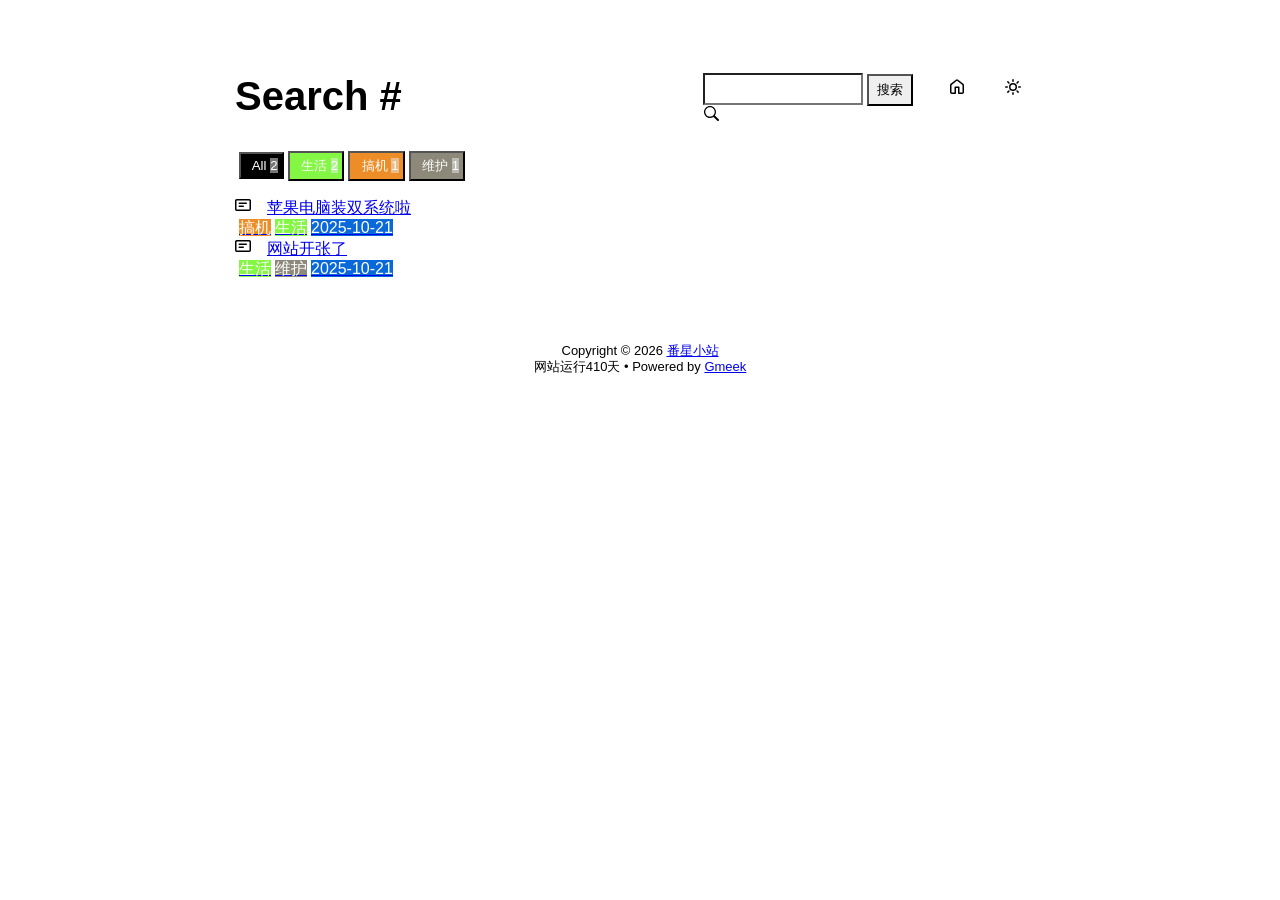
<file: docs/tag.html>
<!DOCTYPE html>
<html data-color-mode="light" data-dark-theme="dark" data-light-theme="light" lang="zh-CN">
<head>
    <meta content="text/html; charset=utf-8" http-equiv="content-type" />
    <meta name="viewport" content="width=device-width,initial-scale=1.0">
    <meta http-equiv="X-UA-Compatible" content="IE=edge">
    <link href='https://mirrors.sustech.edu.cn/cdnjs/ajax/libs/Primer/21.0.7/primer.css' rel='stylesheet' />
    
    <link rel="icon" href="https://raw.githubusercontent.com/fanxing724/tuku/refs/heads/main/1/tou.png"><script>
        let theme = localStorage.getItem("meek_theme") || "light";
        document.documentElement.setAttribute("data-color-mode", theme);
    </script>
<meta name="description" content="番星小站 search page">
<title>番星小站 - Tag</title>

</head>
<style>
body{box-sizing: border-box;min-width: 200px;max-width: 900px;margin: 20px auto;padding: 45px;font-size: 16px;font-family: sans-serif;line-height: 1.25;}
#header{display:flex;padding-bottom:8px;border-bottom: 1px solid var(--borderColor-muted, var(--color-border-muted));margin-bottom: 16px;}
#footer {margin-top:64px; text-align: center;font-size: small;}

</style>

<style>
.tagTitle{margin:auto 0;font-size:40px;font-weight:bold;overflow:hidden;white-space:nowrap;text-overflow:ellipsis;}
.title-right{display:flex;margin:auto 0 0 auto;}
.title-right .circle{padding: 14px 16px;margin-right:8px;}

.subnav-search{width:222px;margin-top:8px;margin-right:8px;}
.subnav-search-input{width:160px;border-top-right-radius:0px;border-bottom-right-radius:0px;}
.subnav-search button{padding:5px 8px;border-top-left-radius:0px;border-bottom-left-radius:0px;}

.SideNav-icon{margin-right:16px}
.Label{color: #fff;margin-left:4px;}
#taglabel .Label {margin-bottom:8px;}
.Counter{color:#fff;background-color:rgba(234, 238, 242, 0.5)}

.genTime{float: right;}
.d-flex{min-width:0;}
.listTitle{overflow:hidden;white-space:nowrap;text-overflow: ellipsis;max-width: 100%;}
.listLabels{white-space:nowrap;}

@media (max-width: 600px) {
    body { padding: 8px;}
    .tagTitle{display:none;}
    .LabelTime{display:none;}
}
</style>


<body>
    <div id="header">
<span class="tagTitle"><span>Loading</span><span class="AnimatedEllipsis"></span></span>
<div class="title-right">
    <div class="subnav-search">
        <input type="search" class="form-control subnav-search-input float-left" aria-label="Search site" value="" style="height:32px;">
        <button class="btn float-left" type="submit" onclick="javascript:searchShow()">搜索</button>
        <svg class="subnav-search-icon octicon octicon-search" width="16" height="16" viewBox="0 0 16 16" aria-hidden="true">
            <path id="searchSVG" fill-rule="evenodd"></path>
        </svg>
    </div>
    <a href="https://fanxing724.github.io" id="buttonHome" class="btn btn-invisible circle" title="首页">
        <svg class="octicon" width="16" height="16">
            <path id="pathHome" fill-rule="evenodd"></path>
        </svg>
    </a>
    <a class="btn btn-invisible circle" onclick="modeSwitch()" title="切换主题">
        <svg class="octicon" width="16" height="16" >
            <path id="themeSwitch" fill-rule="evenodd"></path>
        </svg>
    </a>
</div>
</div>
    <div id="content">
<div id="taglabel" style="margin-bottom:8px;"></div>
<nav class="SideNav"></nav>
<div class="notFind" style="display:none;font-size:24px;margin:8px;">Not Find</div>
</div>
    <div id="footer"><div id="footer1">Copyright © <span id="copyrightYear"></span> <a href="https://fanxing724.github.io">番星小站</a></div>
<div id="footer2">
    <span id="runday"></span><span>Powered by <a href="https://meekdai.com/Gmeek.html" target="_blank">Gmeek</a></span>
</div>

<script>
var now=new Date();
document.getElementById("copyrightYear").innerHTML=now.getFullYear();

if("10/21/2025"!=""){
    var startSite=new Date("10/21/2025");
    var diff=now.getTime()-startSite.getTime();
    var diffDay=Math.floor(diff/(1000*60*60*24));
    document.getElementById("runday").innerHTML="网站运行"+diffDay+"天"+" • ";
}
</script></div>
</body>
<script>
var IconList={'sun': 'M8 10.5a2.5 2.5 0 100-5 2.5 2.5 0 000 5zM8 12a4 4 0 100-8 4 4 0 000 8zM8 0a.75.75 0 01.75.75v1.5a.75.75 0 01-1.5 0V.75A.75.75 0 018 0zm0 13a.75.75 0 01.75.75v1.5a.75.75 0 01-1.5 0v-1.5A.75.75 0 018 13zM2.343 2.343a.75.75 0 011.061 0l1.06 1.061a.75.75 0 01-1.06 1.06l-1.06-1.06a.75.75 0 010-1.06zm9.193 9.193a.75.75 0 011.06 0l1.061 1.06a.75.75 0 01-1.06 1.061l-1.061-1.06a.75.75 0 010-1.061zM16 8a.75.75 0 01-.75.75h-1.5a.75.75 0 010-1.5h1.5A.75.75 0 0116 8zM3 8a.75.75 0 01-.75.75H.75a.75.75 0 010-1.5h1.5A.75.75 0 013 8zm10.657-5.657a.75.75 0 010 1.061l-1.061 1.06a.75.75 0 11-1.06-1.06l1.06-1.06a.75.75 0 011.06 0zm-9.193 9.193a.75.75 0 010 1.06l-1.06 1.061a.75.75 0 11-1.061-1.06l1.06-1.061a.75.75 0 011.061 0z', 'moon': 'M9.598 1.591a.75.75 0 01.785-.175 7 7 0 11-8.967 8.967.75.75 0 01.961-.96 5.5 5.5 0 007.046-7.046.75.75 0 01.175-.786zm1.616 1.945a7 7 0 01-7.678 7.678 5.5 5.5 0 107.678-7.678z', 'sync': 'M1.705 8.005a.75.75 0 0 1 .834.656 5.5 5.5 0 0 0 9.592 2.97l-1.204-1.204a.25.25 0 0 1 .177-.427h3.646a.25.25 0 0 1 .25.25v3.646a.25.25 0 0 1-.427.177l-1.38-1.38A7.002 7.002 0 0 1 1.05 8.84a.75.75 0 0 1 .656-.834ZM8 2.5a5.487 5.487 0 0 0-4.131 1.869l1.204 1.204A.25.25 0 0 1 4.896 6H1.25A.25.25 0 0 1 1 5.75V2.104a.25.25 0 0 1 .427-.177l1.38 1.38A7.002 7.002 0 0 1 14.95 7.16a.75.75 0 0 1-1.49.178A5.5 5.5 0 0 0 8 2.5Z', 'home': 'M6.906.664a1.749 1.749 0 0 1 2.187 0l5.25 4.2c.415.332.657.835.657 1.367v7.019A1.75 1.75 0 0 1 13.25 15h-3.5a.75.75 0 0 1-.75-.75V9H7v5.25a.75.75 0 0 1-.75.75h-3.5A1.75 1.75 0 0 1 1 13.25V6.23c0-.531.242-1.034.657-1.366l5.25-4.2Zm1.25 1.171a.25.25 0 0 0-.312 0l-5.25 4.2a.25.25 0 0 0-.094.196v7.019c0 .138.112.25.25.25H5.5V8.25a.75.75 0 0 1 .75-.75h3.5a.75.75 0 0 1 .75.75v5.25h2.75a.25.25 0 0 0 .25-.25V6.23a.25.25 0 0 0-.094-.195Z', 'search': 'M15.7 13.3l-3.81-3.83A5.93 5.93 0 0 0 13 6c0-3.31-2.69-6-6-6S1 2.69 1 6s2.69 6 6 6c1.3 0 2.48-.41 3.47-1.11l3.83 3.81c.19.2.45.3.7.3.25 0 .52-.09.7-.3a.996.996 0 0 0 0-1.41v.01zM7 10.7c-2.59 0-4.7-2.11-4.7-4.7 0-2.59 2.11-4.7 4.7-4.7 2.59 0 4.7 2.11 4.7 4.7 0 2.59-2.11 4.7-4.7 4.7z', 'post': 'M0 3.75C0 2.784.784 2 1.75 2h12.5c.966 0 1.75.784 1.75 1.75v8.5A1.75 1.75 0 0 1 14.25 14H1.75A1.75 1.75 0 0 1 0 12.25Zm1.75-.25a.25.25 0 0 0-.25.25v8.5c0 .138.112.25.25.25h12.5a.25.25 0 0 0 .25-.25v-8.5a.25.25 0 0 0-.25-.25ZM3.5 6.25a.75.75 0 0 1 .75-.75h7a.75.75 0 0 1 0 1.5h-7a.75.75 0 0 1-.75-.75Zm.75 2.25h4a.75.75 0 0 1 0 1.5h-4a.75.75 0 0 1 0-1.5Z'};
var utterancesLoad=0;

let themeSettings={
    "dark": ["dark","moon","#00f0ff","dark-blue"],
    "light": ["light","sun","#ff5000","github-light"],
    "auto": ["auto","sync","","preferred-color-scheme"]
};
function changeTheme(mode, icon, color, utheme){
    document.documentElement.setAttribute("data-color-mode",mode);
    document.getElementById("themeSwitch").setAttribute("d",value=IconList[icon]);
    document.getElementById("themeSwitch").parentNode.style.color=color;
    if(utterancesLoad==1){utterancesTheme(utheme);}
}
function modeSwitch(){
    let currentMode=document.documentElement.getAttribute('data-color-mode');
    let newMode = currentMode === "light" ? "dark" : currentMode === "dark" ? "auto" : "light";
    localStorage.setItem("meek_theme", newMode);
    if(themeSettings[newMode]){
        changeTheme(...themeSettings[newMode]);
    }
}
function utterancesTheme(theme){
    const message={type:'set-theme',theme: theme};
    const iframe=document.getElementsByClassName('utterances-frame')[0];
    iframe.contentWindow.postMessage(message,'https://utteranc.es');
}
if(themeSettings[theme]){changeTheme(...themeSettings[theme]);}
console.log("\n %c Gmeek last https://github.com/Meekdai/Gmeek \n","padding:5px 0;background:#02d81d;color:#fff");
</script>

<script>
document.getElementById("pathHome").setAttribute("d",IconList["home"]);
document.getElementById("searchSVG").setAttribute("d",IconList["search"]);

tagList=[];
labelsCount={};
jsonData='';
let requestJson="postList.json"
let request=new XMLHttpRequest();
request.open("GET",requestJson);
request.responseType='text';
request.send();
request.onload=function(){
    jsonData=JSON.parse(request.response);
    console.log(jsonData);
    showList(labelsCount);
    setClassDisplay(decodeURI(window.location.hash.slice(1)));
}

function showList(labelsCount){
    let SideNav=document.getElementsByClassName("SideNav")[0];
    SideNav.classList.add("border");
    let taglabel=document.getElementById("taglabel");

    jsonData['labelColorDict']["All"]="#000";
    labelsCount["All"]=0;
    for (let key in jsonData) {
        if (key !== 'labelColorDict' && Array.isArray(jsonData[key]['labels'])) {
            labelsCount["All"]++;
            for (let label of jsonData[key]['labels']) {
                labelsCount[label] = (labelsCount[label] || 0) + 1;
            }
        }
    }

    let sortedLabelsList = Object.keys(labelsCount).sort((a, b) => labelsCount[b] - labelsCount[a]);
    for (let label of sortedLabelsList) {
        tagList.push(label);
        let showLabels = document.createElement("button");
        showLabels.setAttribute("class", "Label");
        showLabels.setAttribute("style", "background-color:" + jsonData['labelColorDict'][label]+";padding:4px;");
        showLabels.innerHTML="&nbsp;&nbsp;"+label+" ";
        showLabels.setAttribute("onclick", "javascript:updateShowTag('" + label + "');");

        let LabelNum=document.createElement("span");
        LabelNum.setAttribute("class","Counter");
        LabelNum.innerHTML=labelsCount[label];
        showLabels.appendChild(LabelNum);
        taglabel.appendChild(showLabels);
    }

    for(i in jsonData){
        if(i!='labelColorDict'){
            let div=document.createElement("div");
            div.setAttribute("class","lists "+jsonData[i]['labels'].join(" "));
            let item=document.createElement("a");
            item.setAttribute("class","SideNav-item d-flex flex-items-center flex-justify-between");
            item.setAttribute("href",jsonData[i]['postUrl']);

            let center=document.createElement("div");
            center.setAttribute("class","d-flex flex-items-center");

            svg=document.createElementNS('http://www.w3.org/2000/svg','svg');
            path=document.createElementNS("http://www.w3.org/2000/svg","path"); 
            span=document.createElement("span");
            svg.setAttributeNS(null,"class","SideNav-icon octicon");
            svg.setAttributeNS(null,"style","width:16px;height:16px");
            path.setAttributeNS(null, "d", IconList["post"]);
            svg.appendChild(path);

            let title=document.createElement("span");
            title.setAttribute("class","listTitle");
            title.innerHTML=jsonData[i]['postTitle'];
            center.appendChild(svg);
            center.appendChild(title);

            let listLabels=document.createElement("div");
            listLabels.setAttribute("class","listLabels");
            
            for(label of jsonData[i]['labels']){
                let LabelName=document.createElement("span");
                LabelName.setAttribute("class","Label LabelName");
                LabelName.setAttribute("style","background-color:"+jsonData['labelColorDict'][label]);
                LabelName.innerHTML=label;
                listLabels.appendChild(LabelName);
            }
            let LabelTime=document.createElement("span");
            LabelTime.setAttribute("class","Label LabelTime");
            LabelTime.setAttribute("style","background-color:"+jsonData[i]['dateLabelColor']);
            LabelTime.innerHTML=jsonData[i]['createdDate'];
            listLabels.appendChild(LabelTime);

            item.appendChild(center);
            item.appendChild(listLabels);
            div.appendChild(item);
            SideNav.appendChild(div);
        }
    }
}

function updateShowTag(label){
    if(window.location.hash.slice(1)!=encodeURI(label)){
        window.location.hash="#"+(label);
        setClassDisplay(label);
    }
}

function setClassDisplay(label){
    let lists = document.getElementsByClassName("lists");
    let tagTitle = document.getElementsByClassName("tagTitle")[0];
    tagTitle.innerHTML="Tag #"+label;
    document.title=label+" - 番星小站";
    document.getElementsByClassName("subnav-search-input")[0].value='';
    if(label=="All"){
        for(let i = 0; i < lists.length; i++){lists[i].style.display='block';}
        document.getElementsByClassName("notFind")[0].style.display='none';
    }
    else if(tagList.indexOf(label)!=-1){
        for(let i = 0; i < lists.length; i++){
            lists[i].style.display='none';
        }

        let labels = document.getElementsByClassName(label);
        for(let i = 0; i < labels.length; i++){
            labels[i].style.display='block';
        }
        document.getElementsByClassName("notFind")[0].style.display='none';
    }
    else{
        document.getElementsByClassName("subnav-search-input")[0].value=label;
        searchShow();
    }
}

function searchShow(){
    let lists = document.getElementsByClassName("lists");
    let tagTitle = document.getElementsByClassName("tagTitle")[0];
    let searchInput = document.getElementsByClassName("subnav-search-input")[0].value;
    tagTitle.innerHTML="Search #"+searchInput;
    if(searchInput==''){document.title="Search - 番星小站";}
    else{document.title=searchInput+" - 番星小站";}
    let a=0;
    window.location.hash="#"+(searchInput);
    for(let i = 0; i < lists.length; i++){
        if(lists[i].childNodes[0].childNodes[0].childNodes[1].innerHTML.toUpperCase().indexOf(searchInput.toUpperCase())==-1){lists[i].style.display='none';}
        else{lists[i].style.display='block';a=a+1;}
    }
    if(a==0){
        let notFind=document.getElementsByClassName("notFind")[0];
        notFind.style.display='block';
        notFind.innerHTML='Not Find "'+searchInput+'"';
    }
    else{document.getElementsByClassName("notFind")[0].style.display='none';}
}

</script>

</html>
</file>
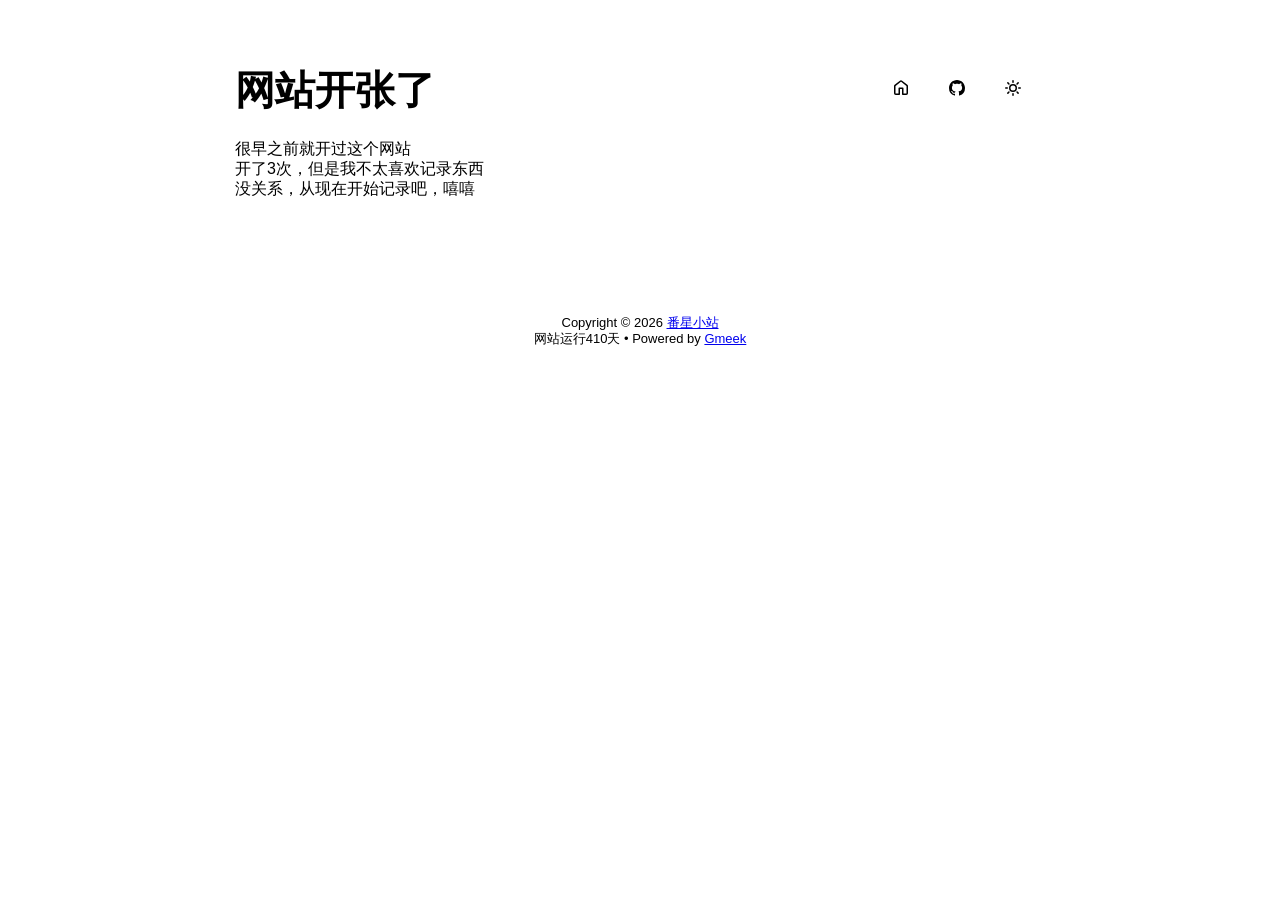
<file: docs/post/wang-zhan-kai-zhang-le.html>
<!DOCTYPE html>
<html data-color-mode="light" data-dark-theme="dark" data-light-theme="light" lang="zh-CN">
<head>
    <meta content="text/html; charset=utf-8" http-equiv="content-type" />
    <meta name="viewport" content="width=device-width,initial-scale=1.0">
    <meta http-equiv="X-UA-Compatible" content="IE=edge">
    <link href='https://mirrors.sustech.edu.cn/cdnjs/ajax/libs/Primer/21.0.7/primer.css' rel='stylesheet' />
    
    <link rel="icon" href="https://raw.githubusercontent.com/fanxing724/tuku/refs/heads/main/1/tou.png"><script>
        let theme = localStorage.getItem("meek_theme") || "light";
        document.documentElement.setAttribute("data-color-mode", theme);
    </script>
<meta name="description" content="很早之前就开过这个网站
开了3次，但是我不太喜欢记录东西
没关系，从现在开始记录吧，嘻嘻。">
<meta property="og:title" content="网站开张了">
<meta property="og:description" content="很早之前就开过这个网站
开了3次，但是我不太喜欢记录东西
没关系，从现在开始记录吧，嘻嘻。">
<meta property="og:type" content="article">
<meta property="og:url" content="https://fanxing724.github.io/post/wang-zhan-kai-zhang-le.html">
<meta property="og:image" content="https://raw.githubusercontent.com/fanxing724/tuku/refs/heads/main/1/tou.png">
<title>网站开张了</title>



</head>
<style>
body{box-sizing: border-box;min-width: 200px;max-width: 900px;margin: 20px auto;padding: 45px;font-size: 16px;font-family: sans-serif;line-height: 1.25;}
#header{display:flex;padding-bottom:8px;border-bottom: 1px solid var(--borderColor-muted, var(--color-border-muted));margin-bottom: 16px;}
#footer {margin-top:64px; text-align: center;font-size: small;}

</style>

<style>
.postTitle{margin: auto 0;font-size:40px;font-weight:bold;}
.title-right{display:flex;margin:auto 0 0 auto;}
.title-right .circle{padding: 14px 16px;margin-right:8px;}
#postBody{border-bottom: 1px solid var(--color-border-default);padding-bottom:36px;}
#postBody hr{height:2px;}
#cmButton{height:48px;margin-top:48px;}
#comments{margin-top:64px;}
.g-emoji{font-size:24px;}
@media (max-width: 600px) {
    body {padding: 8px;}
    .postTitle{font-size:24px;}
}

</style>




<body>
    <div id="header">
<h1 class="postTitle">网站开张了</h1>
<div class="title-right">
    <a href="https://fanxing724.github.io" id="buttonHome" class="btn btn-invisible circle" title="首页">
        <svg class="octicon" width="16" height="16">
            <path id="pathHome" fill-rule="evenodd"></path>
        </svg>
    </a>
    
    <a href="https://github.com/fanxing724/fanxing724.github.io/issues/1" target="_blank" class="btn btn-invisible circle" title="Issue">
        <svg class="octicon" width="16" height="16">
            <path id="pathIssue" fill-rule="evenodd"></path>
        </svg>
    </a>
    

    <a class="btn btn-invisible circle" onclick="modeSwitch();" title="切换主题">
        <svg class="octicon" width="16" height="16" >
            <path id="themeSwitch" fill-rule="evenodd"></path>
        </svg>
    </a>

</div>
</div>
    <div id="content">
<div class="markdown-body" id="postBody"><p>很早之前就开过这个网站<br>
开了3次，但是我不太喜欢记录东西<br>
没关系，从现在开始记录吧，嘻嘻</p></div>
<div style="font-size:small;margin-top:8px;float:right;"></div>

</div>
    <div id="footer"><div id="footer1">Copyright © <span id="copyrightYear"></span> <a href="https://fanxing724.github.io">番星小站</a></div>
<div id="footer2">
    <span id="runday"></span><span>Powered by <a href="https://meekdai.com/Gmeek.html" target="_blank">Gmeek</a></span>
</div>

<script>
var now=new Date();
document.getElementById("copyrightYear").innerHTML=now.getFullYear();

if("10/21/2025"!=""){
    var startSite=new Date("10/21/2025");
    var diff=now.getTime()-startSite.getTime();
    var diffDay=Math.floor(diff/(1000*60*60*24));
    document.getElementById("runday").innerHTML="网站运行"+diffDay+"天"+" • ";
}
</script></div>
</body>
<script>
var IconList={'sun': 'M8 10.5a2.5 2.5 0 100-5 2.5 2.5 0 000 5zM8 12a4 4 0 100-8 4 4 0 000 8zM8 0a.75.75 0 01.75.75v1.5a.75.75 0 01-1.5 0V.75A.75.75 0 018 0zm0 13a.75.75 0 01.75.75v1.5a.75.75 0 01-1.5 0v-1.5A.75.75 0 018 13zM2.343 2.343a.75.75 0 011.061 0l1.06 1.061a.75.75 0 01-1.06 1.06l-1.06-1.06a.75.75 0 010-1.06zm9.193 9.193a.75.75 0 011.06 0l1.061 1.06a.75.75 0 01-1.06 1.061l-1.061-1.06a.75.75 0 010-1.061zM16 8a.75.75 0 01-.75.75h-1.5a.75.75 0 010-1.5h1.5A.75.75 0 0116 8zM3 8a.75.75 0 01-.75.75H.75a.75.75 0 010-1.5h1.5A.75.75 0 013 8zm10.657-5.657a.75.75 0 010 1.061l-1.061 1.06a.75.75 0 11-1.06-1.06l1.06-1.06a.75.75 0 011.06 0zm-9.193 9.193a.75.75 0 010 1.06l-1.06 1.061a.75.75 0 11-1.061-1.06l1.06-1.061a.75.75 0 011.061 0z', 'moon': 'M9.598 1.591a.75.75 0 01.785-.175 7 7 0 11-8.967 8.967.75.75 0 01.961-.96 5.5 5.5 0 007.046-7.046.75.75 0 01.175-.786zm1.616 1.945a7 7 0 01-7.678 7.678 5.5 5.5 0 107.678-7.678z', 'sync': 'M1.705 8.005a.75.75 0 0 1 .834.656 5.5 5.5 0 0 0 9.592 2.97l-1.204-1.204a.25.25 0 0 1 .177-.427h3.646a.25.25 0 0 1 .25.25v3.646a.25.25 0 0 1-.427.177l-1.38-1.38A7.002 7.002 0 0 1 1.05 8.84a.75.75 0 0 1 .656-.834ZM8 2.5a5.487 5.487 0 0 0-4.131 1.869l1.204 1.204A.25.25 0 0 1 4.896 6H1.25A.25.25 0 0 1 1 5.75V2.104a.25.25 0 0 1 .427-.177l1.38 1.38A7.002 7.002 0 0 1 14.95 7.16a.75.75 0 0 1-1.49.178A5.5 5.5 0 0 0 8 2.5Z', 'home': 'M6.906.664a1.749 1.749 0 0 1 2.187 0l5.25 4.2c.415.332.657.835.657 1.367v7.019A1.75 1.75 0 0 1 13.25 15h-3.5a.75.75 0 0 1-.75-.75V9H7v5.25a.75.75 0 0 1-.75.75h-3.5A1.75 1.75 0 0 1 1 13.25V6.23c0-.531.242-1.034.657-1.366l5.25-4.2Zm1.25 1.171a.25.25 0 0 0-.312 0l-5.25 4.2a.25.25 0 0 0-.094.196v7.019c0 .138.112.25.25.25H5.5V8.25a.75.75 0 0 1 .75-.75h3.5a.75.75 0 0 1 .75.75v5.25h2.75a.25.25 0 0 0 .25-.25V6.23a.25.25 0 0 0-.094-.195Z', 'github': 'M8 0c4.42 0 8 3.58 8 8a8.013 8.013 0 0 1-5.45 7.59c-.4.08-.55-.17-.55-.38 0-.27.01-1.13.01-2.2 0-.75-.25-1.23-.54-1.48 1.78-.2 3.65-.88 3.65-3.95 0-.88-.31-1.59-.82-2.15.08-.2.36-1.02-.08-2.12 0 0-.67-.22-2.2.82-.64-.18-1.32-.27-2-.27-.68 0-1.36.09-2 .27-1.53-1.03-2.2-.82-2.2-.82-.44 1.1-.16 1.92-.08 2.12-.51.56-.82 1.28-.82 2.15 0 3.06 1.86 3.75 3.64 3.95-.23.2-.44.55-.51 1.07-.46.21-1.61.55-2.33-.66-.15-.24-.6-.83-1.23-.82-.67.01-.27.38.01.53.34.19.73.9.82 1.13.16.45.68 1.31 2.69.94 0 .67.01 1.3.01 1.49 0 .21-.15.45-.55.38A7.995 7.995 0 0 1 0 8c0-4.42 3.58-8 8-8Z'};
var utterancesLoad=0;

let themeSettings={
    "dark": ["dark","moon","#00f0ff","dark-blue"],
    "light": ["light","sun","#ff5000","github-light"],
    "auto": ["auto","sync","","preferred-color-scheme"]
};
function changeTheme(mode, icon, color, utheme){
    document.documentElement.setAttribute("data-color-mode",mode);
    document.getElementById("themeSwitch").setAttribute("d",value=IconList[icon]);
    document.getElementById("themeSwitch").parentNode.style.color=color;
    if(utterancesLoad==1){utterancesTheme(utheme);}
}
function modeSwitch(){
    let currentMode=document.documentElement.getAttribute('data-color-mode');
    let newMode = currentMode === "light" ? "dark" : currentMode === "dark" ? "auto" : "light";
    localStorage.setItem("meek_theme", newMode);
    if(themeSettings[newMode]){
        changeTheme(...themeSettings[newMode]);
    }
}
function utterancesTheme(theme){
    const message={type:'set-theme',theme: theme};
    const iframe=document.getElementsByClassName('utterances-frame')[0];
    iframe.contentWindow.postMessage(message,'https://utteranc.es');
}
if(themeSettings[theme]){changeTheme(...themeSettings[theme]);}
console.log("\n %c Gmeek last https://github.com/Meekdai/Gmeek \n","padding:5px 0;background:#02d81d;color:#fff");
</script>

<script>
document.getElementById("pathHome").setAttribute("d",IconList["home"]);
document.getElementById("pathIssue").setAttribute("d",IconList["github"]);






</script>


</html>
</file>
